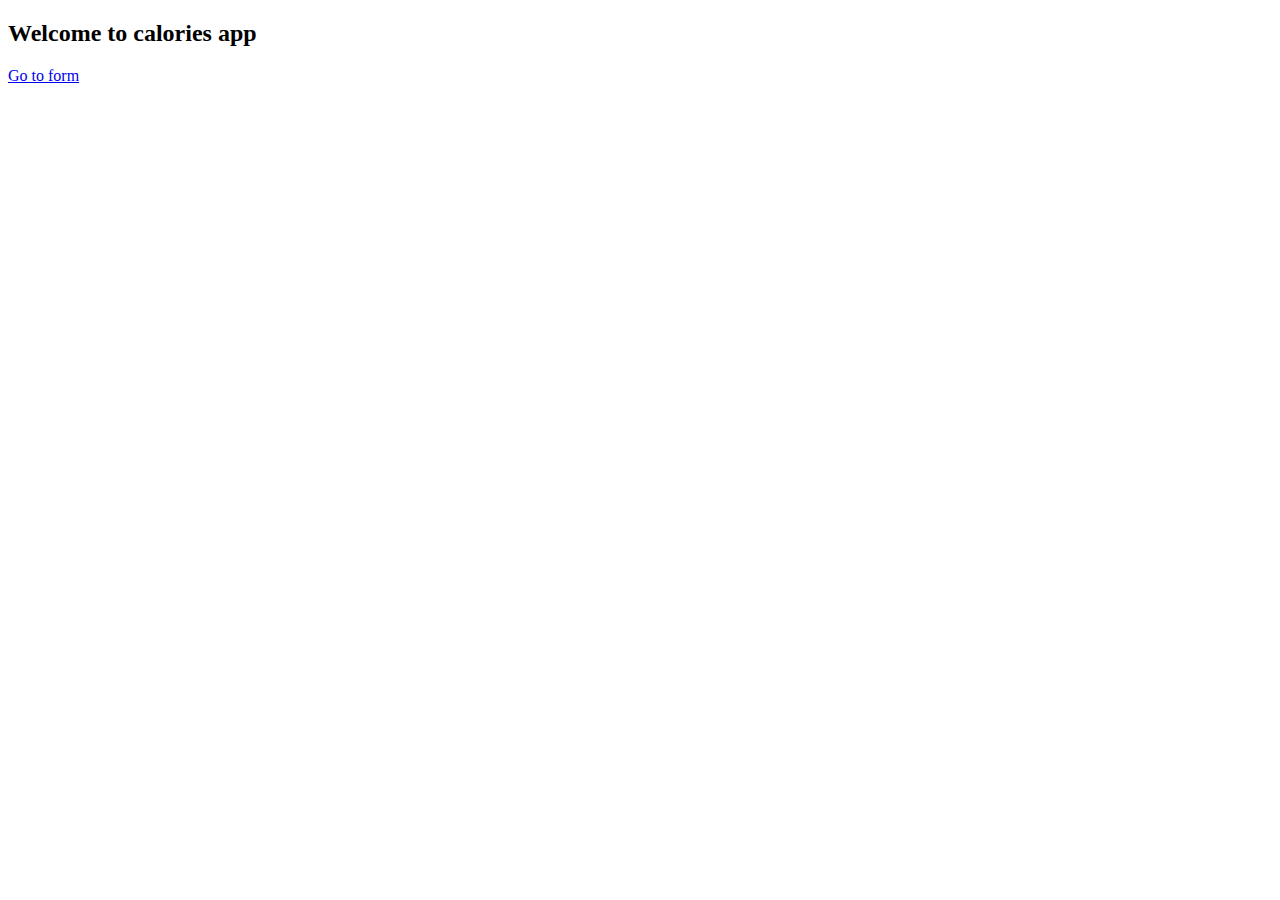
<file: 6-Calories-App/src/templates/index.html>
<!DOCTYPE html>
<html lang="en">
<head>
    <meta charset="UTF-8">
    <meta name="viewport" content="width=device-width, initial-scale=1.0">
    <title>Calories App</title>
</head>
<body>
   <h2>Welcome to calories app</h2>
   <a href="/form">Go to form</a> 
</body>
</html>

<!-- Im not a fron-end developer, so do not expect styling from me :) -->
</file>
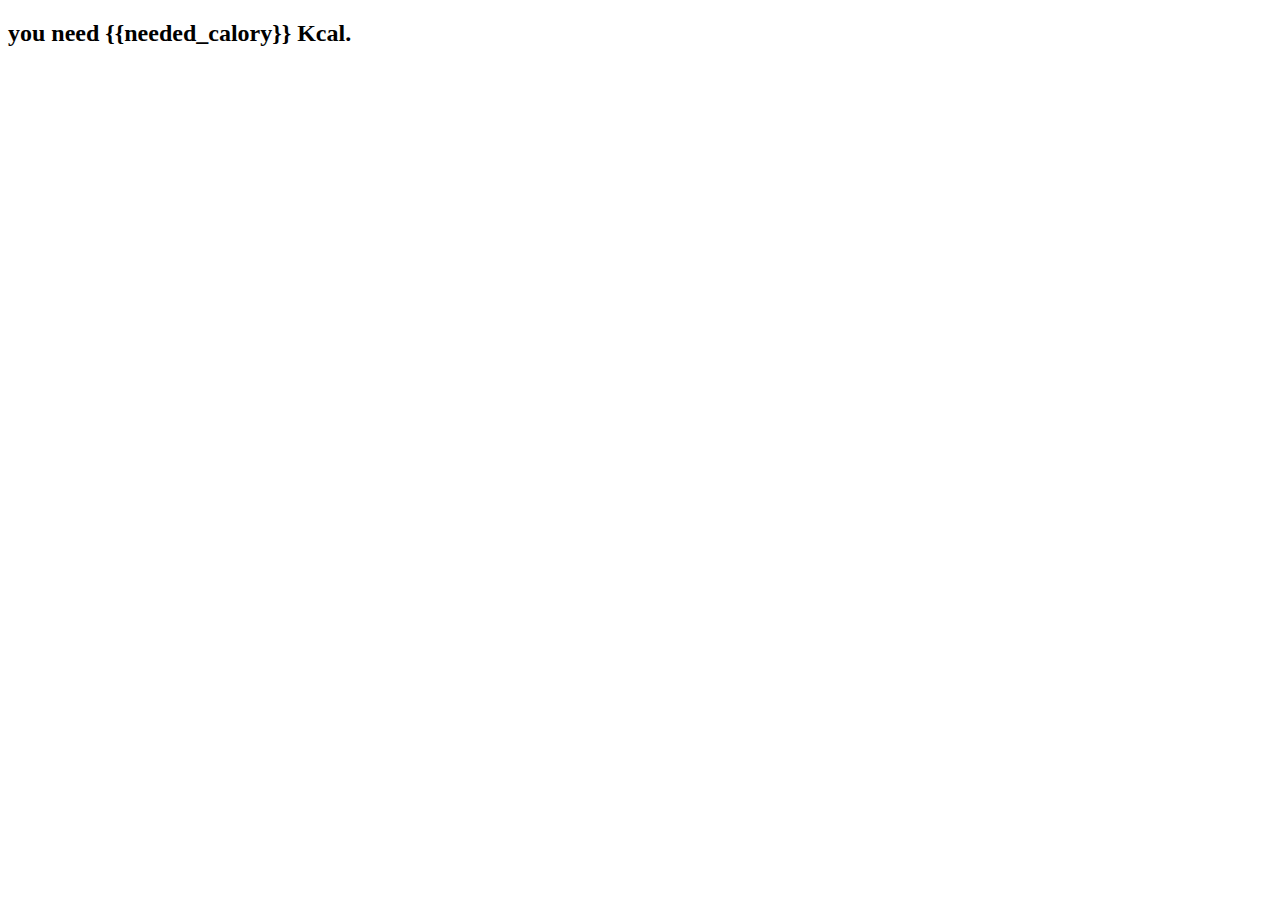
<file: 6-Calories-App/src/templates/result.html>
<!DOCTYPE html>
<html lang="en">
<head>
    <meta charset="UTF-8">
    <meta name="viewport" content="width=device-width, initial-scale=1.0">
    <title>Result</title>
</head>
<body>
    <h2>
        you need {{needed_calory}} Kcal.
    </h2>
</body>
</html>
</file>
